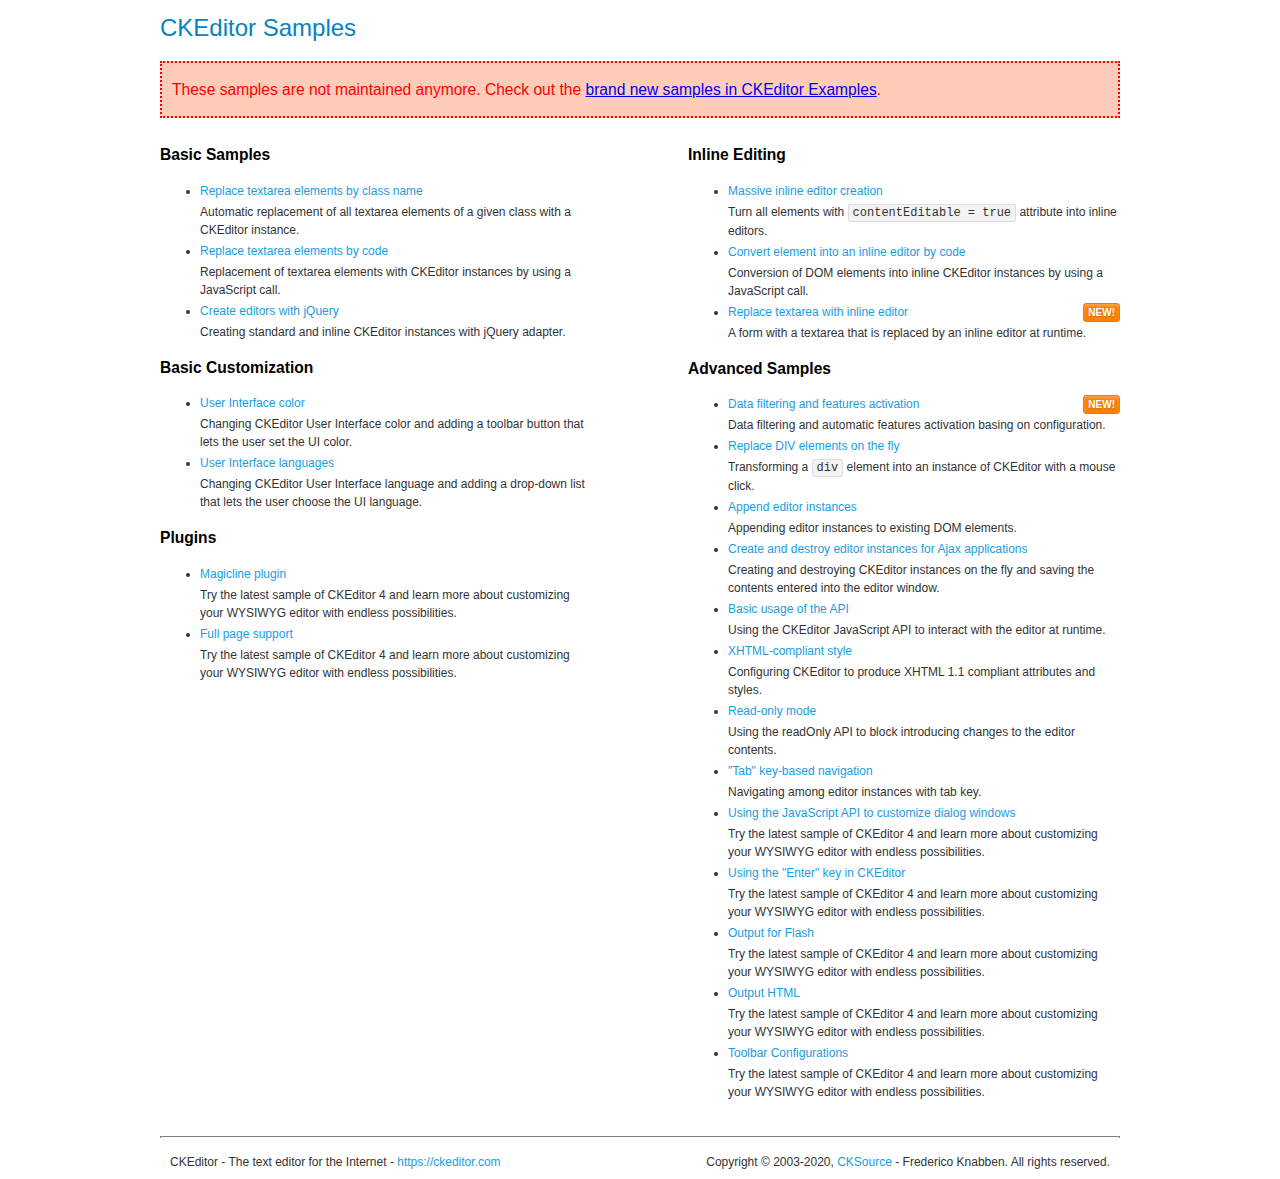
<file: src/main/webapp/resources/ckeditor/samples/old/index.html>
<!DOCTYPE html>
<!--
Copyright (c) 2003-2020, CKSource - Frederico Knabben. All rights reserved.
For licensing, see LICENSE.md or https://ckeditor.com/legal/ckeditor-oss-license
-->
<html lang="en">
<head>
	<meta charset="utf-8">
	<title>CKEditor Samples</title>
	<link rel="stylesheet" href="sample.css">
	<meta name="description" content="Try the latest sample of CKEditor 4 and learn more about customizing your WYSIWYG editor with endless possibilities.">
</head>
<body>
	<h1 class="samples">
		CKEditor Samples
	</h1>
	<div class="warning deprecated">
		These samples are not maintained anymore. Check out the <a href="https://ckeditor.com/docs/ckeditor4/latest/examples/index.html">brand new samples in CKEditor Examples</a>.
	</div>
	<div class="twoColumns">
		<div class="twoColumnsLeft">
			<h2 class="samples">
				Basic Samples
			</h2>
			<dl class="samples">
				<dt><a class="samples" href="replacebyclass.html">Replace textarea elements by class name</a></dt>
				<dd>Automatic replacement of all textarea elements of a given class with a CKEditor instance.</dd>

				<dt><a class="samples" href="replacebycode.html">Replace textarea elements by code</a></dt>
				<dd>Replacement of textarea elements with CKEditor instances by using a JavaScript call.</dd>

				<dt><a class="samples" href="jquery.html">Create editors with jQuery</a></dt>
				<dd>Creating standard and inline CKEditor instances with jQuery adapter.</dd>
			</dl>

			<h2 class="samples">
				Basic Customization
			</h2>
			<dl class="samples">
				<dt><a class="samples" href="uicolor.html">User Interface color</a></dt>
				<dd>Changing CKEditor User Interface color and adding a toolbar button that lets the user set the UI color.</dd>

				<dt><a class="samples" href="uilanguages.html">User Interface languages</a></dt>
				<dd>Changing CKEditor User Interface language and adding a drop-down list that lets the user choose the UI language.</dd>
			</dl>


			<h2 class="samples">Plugins</h2>
<dl class="samples">
<dt><a class="samples" href="magicline/magicline.html">Magicline plugin</a></dt>
<dd>Try the latest sample of CKEditor 4 and learn more about customizing your WYSIWYG editor with endless possibilities.</dd>

<dt><a class="samples" href="wysiwygarea/fullpage.html">Full page support</a></dt>
<dd>Try the latest sample of CKEditor 4 and learn more about customizing your WYSIWYG editor with endless possibilities.</dd>
</dl>
		</div>
		<div class="twoColumnsRight">
			<h2 class="samples">
				Inline Editing
			</h2>
			<dl class="samples">
				<dt><a class="samples" href="inlineall.html">Massive inline editor creation</a></dt>
				<dd>Turn all elements with <code>contentEditable = true</code> attribute into inline editors.</dd>

				<dt><a class="samples" href="inlinebycode.html">Convert element into an inline editor by code</a></dt>
				<dd>Conversion of DOM elements into inline CKEditor instances by using a JavaScript call.</dd>

				<dt><a class="samples" href="inlinetextarea.html">Replace textarea with inline editor</a> <span class="new">New!</span></dt>
				<dd>A form with a textarea that is replaced by an inline editor at runtime.</dd>

				
			</dl>

			<h2 class="samples">
				Advanced Samples
			</h2>
			<dl class="samples">
				<dt><a class="samples" href="datafiltering.html">Data filtering and features activation</a> <span class="new">New!</span></dt>
				<dd>Data filtering and automatic features activation basing on configuration.</dd>

				<dt><a class="samples" href="divreplace.html">Replace DIV elements on the fly</a></dt>
				<dd>Transforming a <code>div</code> element into an instance of CKEditor with a mouse click.</dd>

				<dt><a class="samples" href="appendto.html">Append editor instances</a></dt>
				<dd>Appending editor instances to existing DOM elements.</dd>

				<dt><a class="samples" href="ajax.html">Create and destroy editor instances for Ajax applications</a></dt>
				<dd>Creating and destroying CKEditor instances on the fly and saving the contents entered into the editor window.</dd>

				<dt><a class="samples" href="api.html">Basic usage of the API</a></dt>
				<dd>Using the CKEditor JavaScript API to interact with the editor at runtime.</dd>

				<dt><a class="samples" href="xhtmlstyle.html">XHTML-compliant style</a></dt>
				<dd>Configuring CKEditor to produce XHTML 1.1 compliant attributes and styles.</dd>

				<dt><a class="samples" href="readonly.html">Read-only mode</a></dt>
				<dd>Using the readOnly API to block introducing changes to the editor contents.</dd>

				<dt><a class="samples" href="tabindex.html">"Tab" key-based navigation</a></dt>
				<dd>Navigating among editor instances with tab key.</dd>


				
<dt><a class="samples" href="dialog/dialog.html">Using the JavaScript API to customize dialog windows</a></dt>
<dd>Try the latest sample of CKEditor 4 and learn more about customizing your WYSIWYG editor with endless possibilities.</dd>

<dt><a class="samples" href="enterkey/enterkey.html">Using the &quot;Enter&quot; key in CKEditor</a></dt>
<dd>Try the latest sample of CKEditor 4 and learn more about customizing your WYSIWYG editor with endless possibilities.</dd>

<dt><a class="samples" href="htmlwriter/outputforflash.html">Output for Flash</a></dt>
<dd>Try the latest sample of CKEditor 4 and learn more about customizing your WYSIWYG editor with endless possibilities.</dd>

<dt><a class="samples" href="htmlwriter/outputhtml.html">Output HTML</a></dt>
<dd>Try the latest sample of CKEditor 4 and learn more about customizing your WYSIWYG editor with endless possibilities.</dd>

<dt><a class="samples" href="toolbar/toolbar.html">Toolbar Configurations</a></dt>
<dd>Try the latest sample of CKEditor 4 and learn more about customizing your WYSIWYG editor with endless possibilities.</dd>

			</dl>
		</div>
	</div>
	<div id="footer">
		<hr>
		<p>
			CKEditor - The text editor for the Internet - <a class="samples" href="https://ckeditor.com/">https://ckeditor.com</a>
		</p>
		<p id="copy">
			Copyright &copy; 2003-2020, <a class="samples" href="https://cksource.com/">CKSource</a> - Frederico Knabben. All rights reserved.
		</p>
	</div>
</body>
</html>
</file>
<file: src/main/webapp/resources/ckeditor/samples/old/sample.css>
/*
Copyright (c) 2003-2020, CKSource - Frederico Knabben. All rights reserved.
For licensing, see LICENSE.md or https://ckeditor.com/legal/ckeditor-oss-license
*/

html, body, h1, h2, h3, h4, h5, h6, div, span, blockquote, p, address, form, fieldset, img, ul, ol, dl, dt, dd, li, hr, table, td, th, strong, em, sup, sub, dfn, ins, del, q, cite, var, samp, code, kbd, tt, pre
{
	line-height: 1.5;
}

body
{
	padding: 10px 30px;
}

input, textarea, select, option, optgroup, button, td, th
{
	font-size: 100%;
}

pre
{
	-moz-tab-size: 4;
	tab-size: 4;
}

pre, code, kbd, samp, tt
{
	font-family: monospace,monospace;
	font-size: 1em;
}

body {
	width: 960px;
	margin: 0 auto;
}

code
{
	background: #f3f3f3;
	border: 1px solid #ddd;
	padding: 1px 4px;
	border-radius: 3px;
}

abbr
{
	border-bottom: 1px dotted #555;
	cursor: pointer;
}

.new, .beta
{
	text-transform: uppercase;
	font-size: 10px;
	font-weight: bold;
	padding: 1px 4px;
	margin: 0 0 0 5px;
	color: #fff;
	float: right;
	border-radius: 3px;
}

.new
{
	background: #FF7E00;
	border: 1px solid #DA8028;
	text-shadow: 0 1px 0 #C97626;

	box-shadow: 0 2px 3px 0 #FFA54E inset;
}

.beta
{
	background: #18C0DF;
	border: 1px solid #19AAD8;
	text-shadow: 0 1px 0 #048CAD;
	font-style: italic;

	box-shadow: 0 2px 3px 0 #50D4FD inset;
}

h1.samples
{
	color: #0782C1;
	font-size: 200%;
	font-weight: normal;
	margin: 0;
	padding: 0;
}

h1.samples a
{
	color: #0782C1;
	text-decoration: none;
	border-bottom: 1px dotted #0782C1;
}

.samples a:hover
{
	border-bottom: 1px dotted #0782C1;
}

h2.samples
{
	color: #000000;
	font-size: 130%;
	margin: 15px 0 0 0;
	padding: 0;
}

p, blockquote, address, form, pre, dl, h1.samples, h2.samples
{
	margin-bottom: 15px;
}

ul.samples
{
	margin-bottom: 15px;
}

.clear
{
	clear: both;
}

fieldset
{
	margin: 0;
	padding: 10px;
}

body, input, textarea
{
	color: #333333;
	font-family: Arial, Helvetica, sans-serif;
}

body
{
	font-size: 75%;
}

a.samples
{
	color: #189DE1;
	text-decoration: none;
}

form
{
	margin: 0;
	padding: 0;
}

pre.samples
{
	background-color: #F7F7F7;
	border: 1px solid #D7D7D7;
	overflow: auto;
	padding: 0.25em;
	white-space: pre-wrap; /* CSS 2.1 */
	word-wrap: break-word; /* IE7 */
}

#footer
{
	clear: both;
	padding-top: 10px;
}

#footer hr
{
	margin: 10px 0 15px 0;
	height: 1px;
	border: solid 1px gray;
	border-bottom: none;
}

#footer p
{
	margin: 0 10px 10px 10px;
	float: left;
}

#footer #copy
{
	float: right;
}

#outputSample
{
	width: 100%;
	table-layout: fixed;
}

#outputSample thead th
{
	color: #dddddd;
	background-color: #999999;
	padding: 4px;
	white-space: nowrap;
}

#outputSample tbody th
{
	vertical-align: top;
	text-align: left;
}

#outputSample pre
{
	margin: 0;
	padding: 0;
}

.description
{
	border: 1px dotted #B7B7B7;
	margin-bottom: 10px;
	padding: 10px 10px 0;
	overflow: hidden;
}

label
{
	display: block;
	margin-bottom: 6px;
}

/**
 *	CKEditor editables are automatically set with the "cke_editable" class
 *	plus cke_editable_(inline|themed) depending on the editor type.
 */

/* Style a bit the inline editables. */
.cke_editable.cke_editable_inline
{
	cursor: pointer;
}

/* Once an editable element gets focused, the "cke_focus" class is
   added to it, so we can style it differently. */
.cke_editable.cke_editable_inline.cke_focus
{
	box-shadow: inset 0px 0px 20px 3px #ddd, inset 0 0 1px #000;
	outline: none;
	background: #eee;
	cursor: text;
}

/* Avoid pre-formatted overflows inline editable. */
.cke_editable_inline pre
{
	white-space: pre-wrap;
	word-wrap: break-word;
}

/**
 *	Samples index styles.
 */

.twoColumns,
.twoColumnsLeft,
.twoColumnsRight
{
	overflow: hidden;
}

.twoColumnsLeft,
.twoColumnsRight
{
	width: 45%;
}

.twoColumnsLeft
{
	float: left;
}

.twoColumnsRight
{
	float: right;
}

dl.samples
{
	padding: 0 0 0 40px;
}
dl.samples > dt
{
	display: list-item;
	list-style-type: disc;
	list-style-position: outside;
	margin: 0 0 3px;
}
dl.samples > dd
{
	margin: 0 0 3px;
}
.warning
{
	color: #ff0000;
	background-color: #FFCCBA;
	border: 2px dotted #ff0000;
	padding: 15px 10px;
	margin: 10px 0;
}

.warning.deprecated {
	font-size: 1.3em;
}

/* Used on inline samples */

blockquote
{
	font-style: italic;
	font-family: Georgia, Times, "Times New Roman", serif;
	padding: 2px 0;
	border-style: solid;
	border-color: #ccc;
	border-width: 0;
}

.cke_contents_ltr blockquote
{
	padding-left: 20px;
	padding-right: 8px;
	border-left-width: 5px;
}

.cke_contents_rtl blockquote
{
	padding-left: 8px;
	padding-right: 20px;
	border-right-width: 5px;
}

img.right {
	border: 1px solid #ccc;
	float: right;
	margin-left: 15px;
	padding: 5px;
}

img.left {
	border: 1px solid #ccc;
	float: left;
	margin-right: 15px;
	padding: 5px;
}

.marker
{
	background-color: Yellow;
}
</file>
